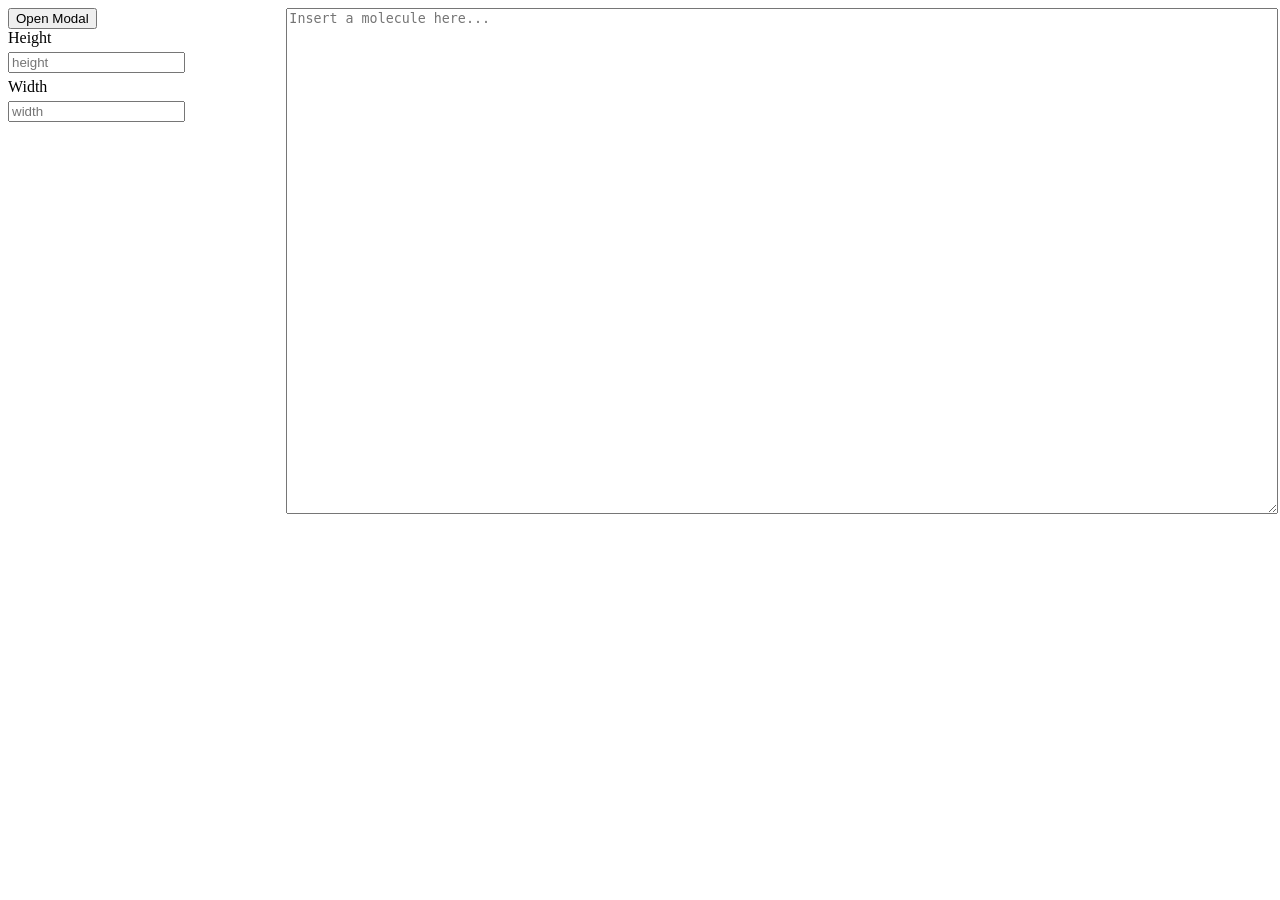
<file: Model_APP/static/ketcher-standalone/iframe.html>
<!DOCTYPE html>
<html lang="en">
  <head>
    <meta charset="UTF-8" />
    <meta http-equiv="X-UA-Compatible" content="IE=edge" />
    <meta name="viewport" content="width=device-width, initial-scale=1.0" />
    <title>Document</title>
    <style>
      .modal {
        display: block;
        position: fixed;
        z-index: 1;
        left: 0;
        top: 0;
        width: 100%;
        height: 100%;
        overflow: auto;
        background-color: rgb(0, 0, 0);
        background-color: rgba(0, 0, 0, 0.4);
      }

      .modal-content {
        background-color: #fefefe;
        margin: 0% auto;
        padding: 20px;
        border: 1px solid #888;
        width: 80%;
      }

      .close {
        color: #aaa;
        float: right;
        font-size: 28px;
        font-weight: bold;
      }

      .close:hover,
      .close:focus {
        color: black;
        text-decoration: none;
        cursor: pointer;
      }

      .inputs {
        display: flex;
        flex-direction: column;
      }

      .columns {
        width: 100%;
        display: flex;
        gap: 40px;
      }

      .columns > div:nth-child(2) {
        width: 80%;
      }

      textarea {
        width: 100%;
        height: 500px;
      }

      input {
        margin: 5px 0;
      }

      label {
        margin-right: 20px;
      }
    </style>
  </head>
  <body>
    <div class="columns">
      <div>
        <button>Open Modal</button>
        <div class="inputs">
          <div>
            <label>Height</label>
            <input placeholder="height" class="height" />
          </div>
          <div>
            <label>Width</label>
            <input placeholder="width" class="width" />
          </div>
        </div>
      </div>
      <div>
        <textarea
          class="molecule"
          placeholder="Insert a molecule here..."
        ></textarea>
      </div>
    </div>
    <script defer>
      const button = document.querySelector('button')
      const textarea = document.querySelector('.molecule')
      const width = document.querySelector('.width')
      const height = document.querySelector('.height')
      const modalContent = `
        <div class="modal-content">
            <span class="close">&times;</span>
            <iframe
            width="784"
            height="624"
            id="iframe"
            src="env_url"
            sandbox="allow-scripts allow-same-origin"
            ></iframe>
        </div>
      `
      let modal
      let closeIcon;
      let iframe;

      function closeModal() {
        closeIcon.removeEventListener('click', closeModal)
        modal.remove()
      }

      function createModal() {
        modal = document.createElement('div')
        modal.classList.add('modal')
        modal.innerHTML = modalContent
        document.body.appendChild(modal)

        closeIcon = document.querySelector('.close')
        iframe = document.getElementById('iframe')
        iframe.style.height = height.value + 'px'
        iframe.style.width = width.value + 'px'

        closeIcon.addEventListener('click', closeModal)
      }

      button.onclick = createModal
      window.onclick = function (event) {
        if (event.target == modal) {
            closeModal()
        }
      }

      window.addEventListener('message', (event) => {
        if (event.data.eventType === 'init') {
          iframe.contentWindow.ketcher.setMolecule(textarea.value)
        }
      })
    </script>
  </body>
</html>
</file>
